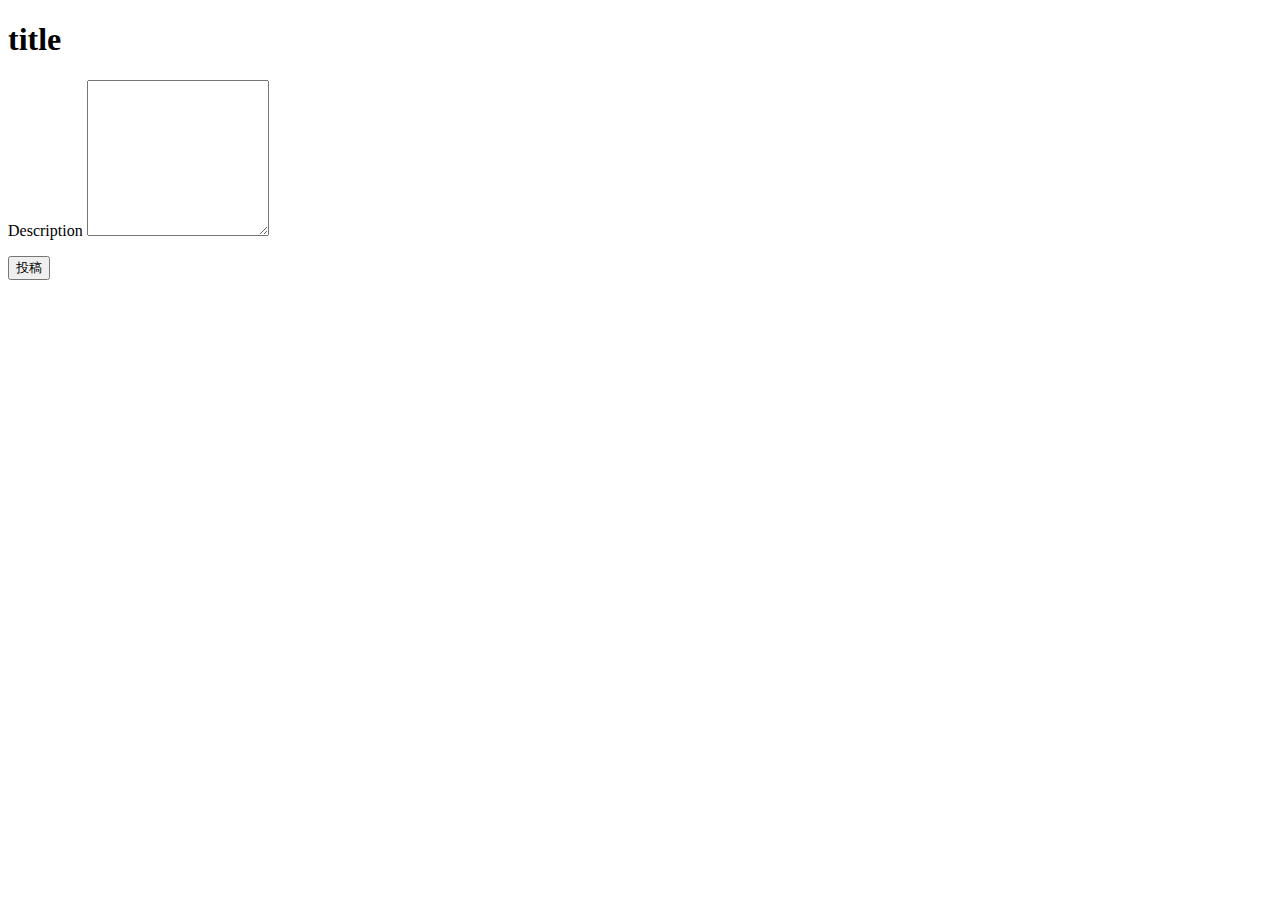
<file: src/main/resources/templates/comments/new.html>
<!DOCTYPE html>
<html xmlns:th="http://www.thymeleaf.org"
	xlmns:layout="http://www.ultraq.net.nz/thymeleaf/layout"
	layout:decorate="~{layouts/layout}">
<head>
<title>Fishing</title>
</head>
<body>
	<div class="comments-new-wrapper" layout:fragment="contents">
		<div class="container">
			<div class="col-md-6 mx-auto">
				<h1 class="text-center" th:text="#{comments.new.title}">title</h1>
				<form class="new_comment" id="new_comment"
					th:action="@{/topics/__${form.topicId}__/comment}"
					th:object="${form}">
					<div layout:replace="~{layouts/common::messages}"></div>
					<div class="mb-3">
						<label class="form-label text-black" for="comment_description"
							th:text="#{comments.new.description}">Description</label>
						<textarea class="form-control" th:field="*{description}" rows="10"
							th:errorclass="error-field"></textarea>
						<p th:if="${#fields.hasErrors('description')}"
							class="error-message" th:errors="*{description}"></p>
					</div>
					<input type="submit" value="投稿" class="btn btn-primary"
						th:value="#{comments.new.submit}" />
				</form>
			</div>
		</div>
	</div>
</body>
</html>
</file>
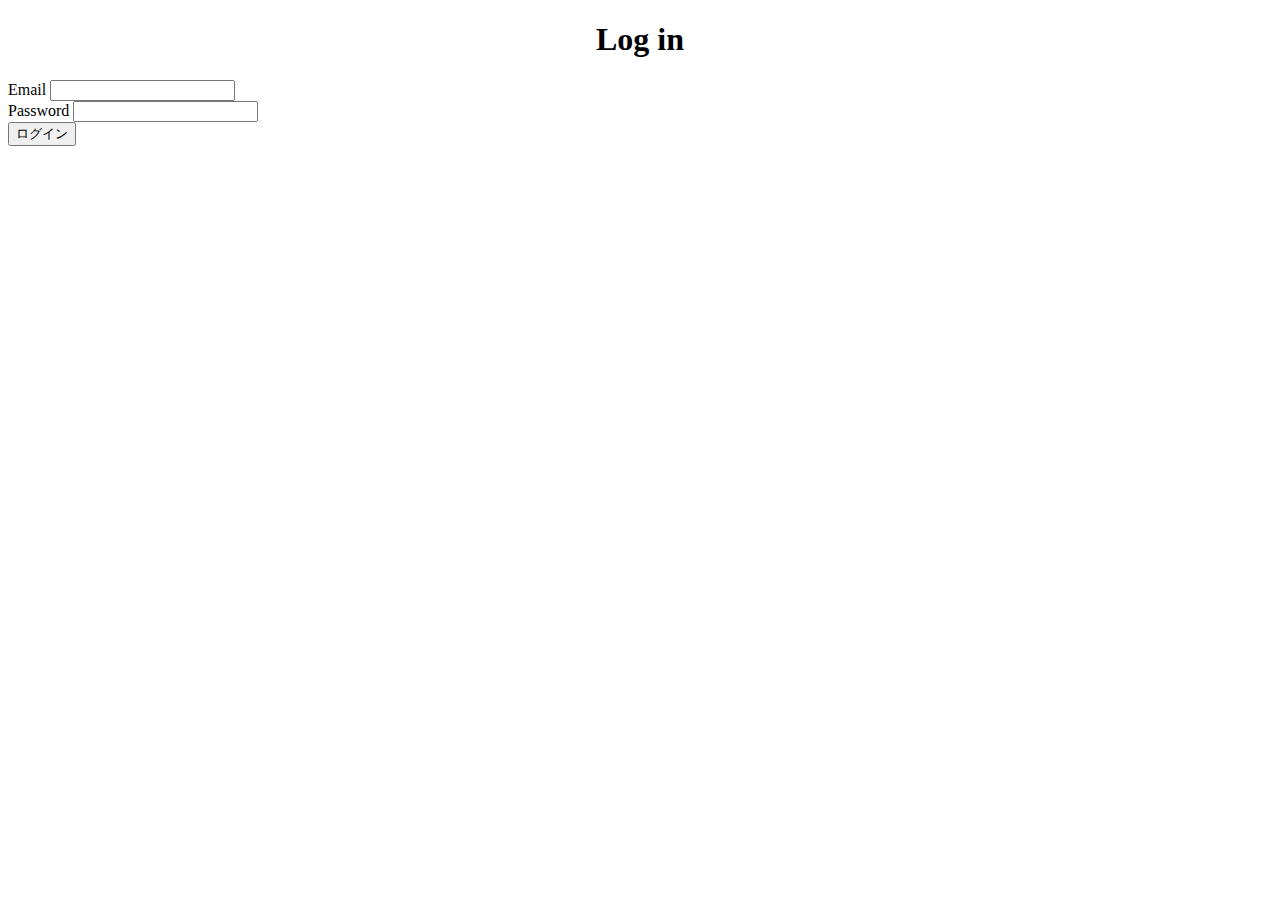
<file: src/main/resources/templates/sessions/new.html>
<!DOCTYPE html>
<html
  xmlns:th="http://www.thymeleaf.org"
  xmlns:layout="http://www.ultraq.net.nz/thymeleaf/layout"
  layout:decorate="~{layouts/layout}">
  <head>
    <title>Fishing</title>
  </head>
  <body>
  
<div layout:fragment="contents">
 <main class="col-md-10 ml-sm-auto px-md-4 py-4 users-wrapper-session">
    <div class="row">
        <h1 style="text-align:center">Log in</h1>
        <form method="post" th:action="@{/login}">
          <div class="row mb-3 justify-content-center">
           <div class="col-4">
            <label for="session_email">Email</label>
            <input class="form-control" type="text" name="username" id="session_email" />
          </div>
          </div>
          <div class="row mb-3 justify-content-center">
           <div class="col-4">
            <label for="session_password">Password</label>
            <input class="form-control" type="password" name="password" id="session_password" />
          </div>
          </div>
          <div class="row mb-3 justify-content-center">
           <div class="col-4">
          <input type="submit" value="ログイン" class="btn btn-primary" />
       </div>
       </div>
        </form>
    </div>
    <footer>
    </footer>
    </main>
</div>
  </body>
</html>
</file>
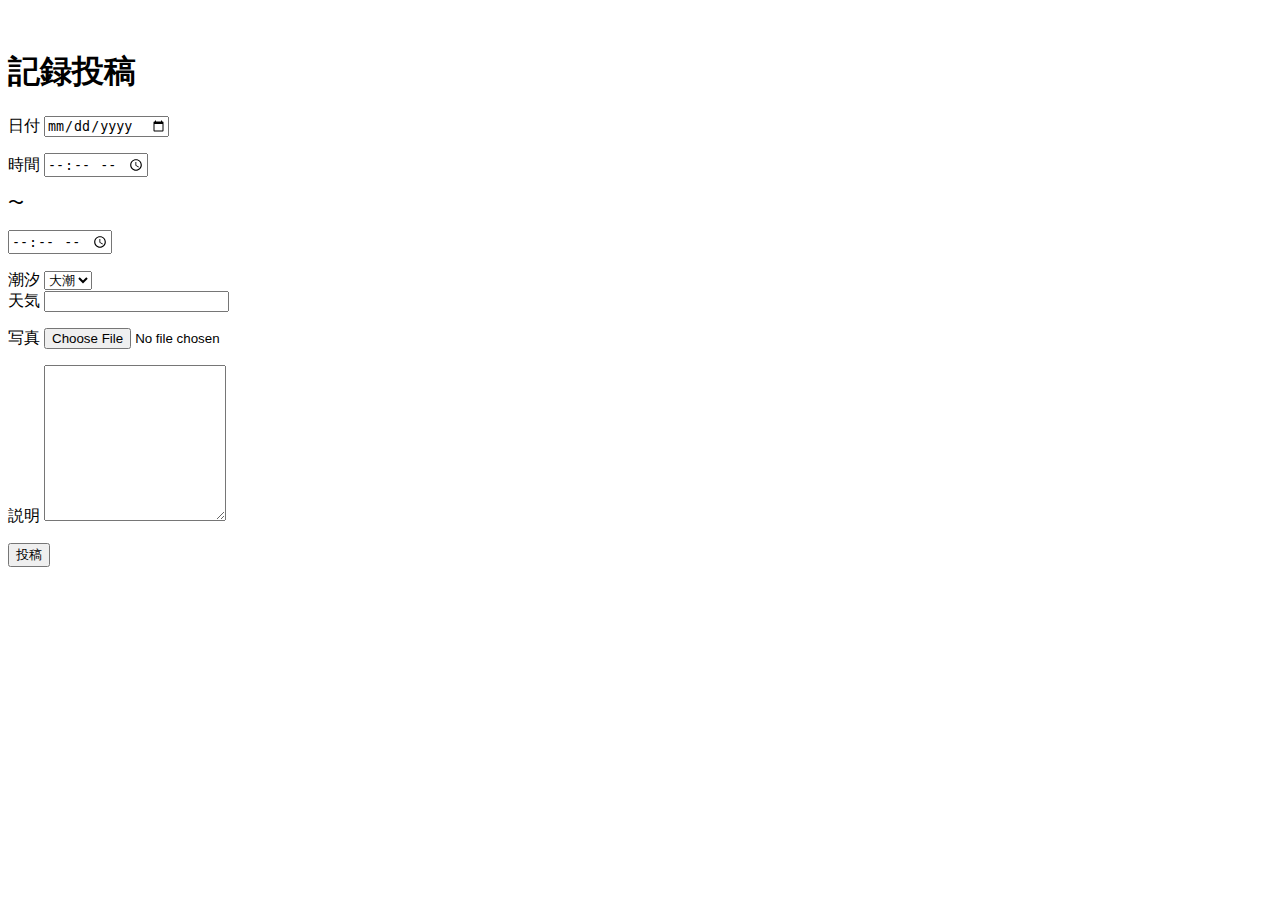
<file: src/main/resources/templates/topics/new.html>
<!DOCTYPE html>
<html xmlns:="http://www.thymeleaf.org"
	xmlns:layout="http://www.ultraq.net.nz/thymeleaf/layout"
	layout:decorate="~{layouts/layout}">
<head>
<title>Fishing</title>
</head>
<body>
	<div class="col-md-9 ml-sm-auto col-lg-10 px-md-4 py-4 users-wrapper" layout:fragment="contents">
				　<div class="mt-3 mb-3">
					<h1 class="text-center">記録投稿</h1>
				  </div>
					<!--フォーム操作の内容を記述　今回は内容をnew_topicと名づけてポストで送信している-->
					<form class="new_topic" id="new_topic" method="post"
						th:action="@{/topic}" th:object="${form}"
						enctype="multipart/form-data">
						<!-- バリデーションを行う -->
						<div layout:replace="~{layouts/common::messages}"></div>
						<input type="hidden" th:field="*{id}" />
						<!-- テキストフォームで内容を入力 -->
						<!-- 日付 --> 
						<div class="row justify-content-center mb-3">
						 <div class="col-4">
						  <label class="form-label text-black" for="topic_dade">日付</label>
						  <input type="date" class="form-control-file" th:field="*{date}" />
						 <p th:if="${#fields.hasErrors('date')}" class="error-message" th:errors="*{date}"></p>
						 </div>
						</div>
						<!-- 時間 -->
						<div class="row justify-content-center mb-3">
						 <div class="col-4">
						<label class="form-label text-black" for="topic_time">時間</label>
						<input type="time" class="form-control-file" th:field="*{start_time}" />
						<p th:if="${#fields.hasErrors('start_time')}" class="error-message" th:errors="*{start_time}"></p>
						<p class="d-inline"> 〜 </p>
						<input type="time" class="form-control-file" th:field="*{end_time}" />
						<p th:if="${#fields.hasErrors('end_time')}" class="error-message" th:errors="*{end_time}"></p>
						</div>
						</div>
						<!-- 潮汐 --> 
						<div class="row justify-content-center mb-3">
						 <div class="col-4">
						<label class="form-label text-black" for="topic_tide_level">潮汐</label>
						<select class="form-control-file" th:field="*{tide_level}">
						  <option value="大潮">大潮</option>
						  <option value="中潮">中潮</option>
						  <option value="小潮">小潮</option>
						  <option value="若潮">若潮</option>
						  <option value="長潮">長潮</option>
						</select>
						</div>
						</div>
						<!-- 天気 -->
						<div class="row justify-content-center mb-3">
						 <div class="col-4">
						<label class="form-label text-black" for="topic_weather">天気</label>
						<input type="text" class="form-control-file" th:field="*{weather}" />
						<p th:if="${#fields.hasErrors('weather')}" class="error-message" th:errors="*{weather}"></p>
						</div>
						</div>
						<!-- 写真 -->
						<div class="row justify-content-center mb-3">
						 <div class="col-4">
						 <label class="form-label text-black" for="topic_image">写真</label>
						 <input type="file" class="form-control-file" th:field="*{image}" />
						 <p th:if="${#fields.hasErrors('image')}" class="error-message" th:errors="*{image}"></p>
						 </div>
						 </div>
						 <!-- 説明 -->
						 <div class="row justify-content-center mb-3">
						 <div class="col-4">
							<label class="form-label text-black" for="topic_description">説明</label>
							<textarea class="form-control" th:field="*{description}"
								rows="10" th:errorclass="error-field"></textarea>
							<p th:if="${#fields.hasErrors('description')}"
								class="error-message" th:errors="*{description}"></p>
						</div>
						</div>
						<div class="row justify-content-center mb-3">
						 <div class="col-4">
						<input type="submit" value="投稿" class="btn w-100 btn-primary" />
						</div>
						</div>
					</form>
				</div>
			</div>
		</div>
	</div>
</body>
</html>
</file>
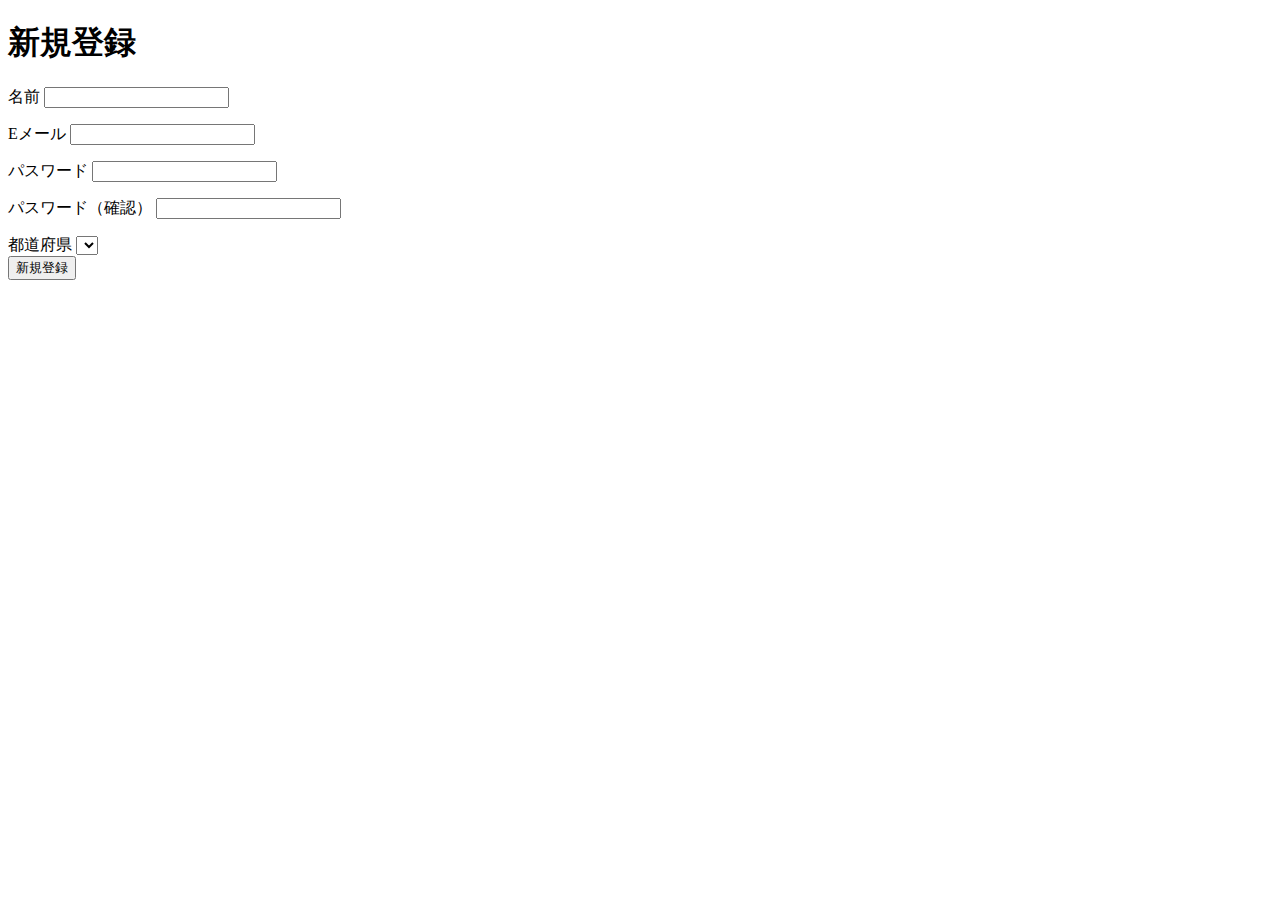
<file: src/main/resources/templates/users/new.html>
<!DOCTYPE html>
<html xmlns:th="http://www.thymeleaf.org"
	xlmns:layout="http://www.ultraq.net.nz/thymeleaf/layout"
	layout:decorate="~{layouts/layout}">
<head>
<title>Fishing</title>
</head>
<body>
	<div layout:fragment="contents">
	  <main class="col-md-10 ml-sm-auto px-md-4 py-4 users-wrapper-session">
		<div class="mt-3 mb-3">
		<h1 class="text-center">新規登録</h1>
		</div>
		<div class="bd-example">
			<form method="post" th:action="@{/user}" th:object="${form}">
			 <div layout:replace="~{layouts/common::messages}"></div>
			 
				<div class="row justify-content-center mb-3">
				  <div class="col-4">
					<label for="inputname" class="form-label">名前</label> 
					<input type="text" class="form-control" th:field="*{name}"th:placeholder="#{users.new.name}" /><p th:if="${#fields.hasErrors('name')}" class="error-message" th:errors="*{name}"></p>
				</div>
			 </div>
				
				<div class="row justify-content-center mb-3">
				   <div class="col-4">
					<label for="inputEmail" class="form-label">Eメール</label>
					<input type="text" class="form-control" th:field="*{email}" th:placeholder="#{users.new.email.placeholder}"/><p th:if="${#fields.hasErrors('email')}" class="error-message" th:errors="*{email}"></p>
				</div>
				</div>
				
				<div class="row justify-content-center mb-3">
					<div class="col-4">
					<label for="inputpassword" class="form-label">パスワード</label> 
					 <input type="password" class="form-control" th:field="*{password}" th:placeholder="#{users.new.password.placeholder}"/><p th:if="${#fields.hasErrors('password')}" class="error-message" th:errors="*{password}"></p>
				</div>
				</div>
				
				<div class="row justify-content-center mb-3">
					<div class="col-4">
					<label for="input_password_confirmation" class="form-label">パスワード（確認）</label> 
					<input type="password" class="form-control" th:field="*{passwordConfirmation}" th:placeholder="#{users.new.password.placeholder}"/><p th:if="${#fields.hasErrors('passwordConfirmation')}" class="error-message" th:errors="*{passwordConfirmation}"></p>
				</div>
				</div>
				
				<div class="row justify-content-center mb-3">
					<div class="col-4">
					<label for="inputCity" class="form-label">都道府県</label>
					<select  class="form-control" th:field="*{live}">
					      <option value="00"></option>
					      <option
					        th:each="weather : ${citydata}"
					        th:value="${weather.cityName}"
                            th:text="${weather.cityName}">
                          </option>
						</select>
				</div>
				</div>

				<div class="row justify-content-center mt-5">
						 <div class="col-4">
					<button type="submit" class="btn w-100 btn-primary">新規登録</button>
				</div>
				</div>
			</form>
		</div>
		</main>
	</div>
</body>
</html>
</file>
